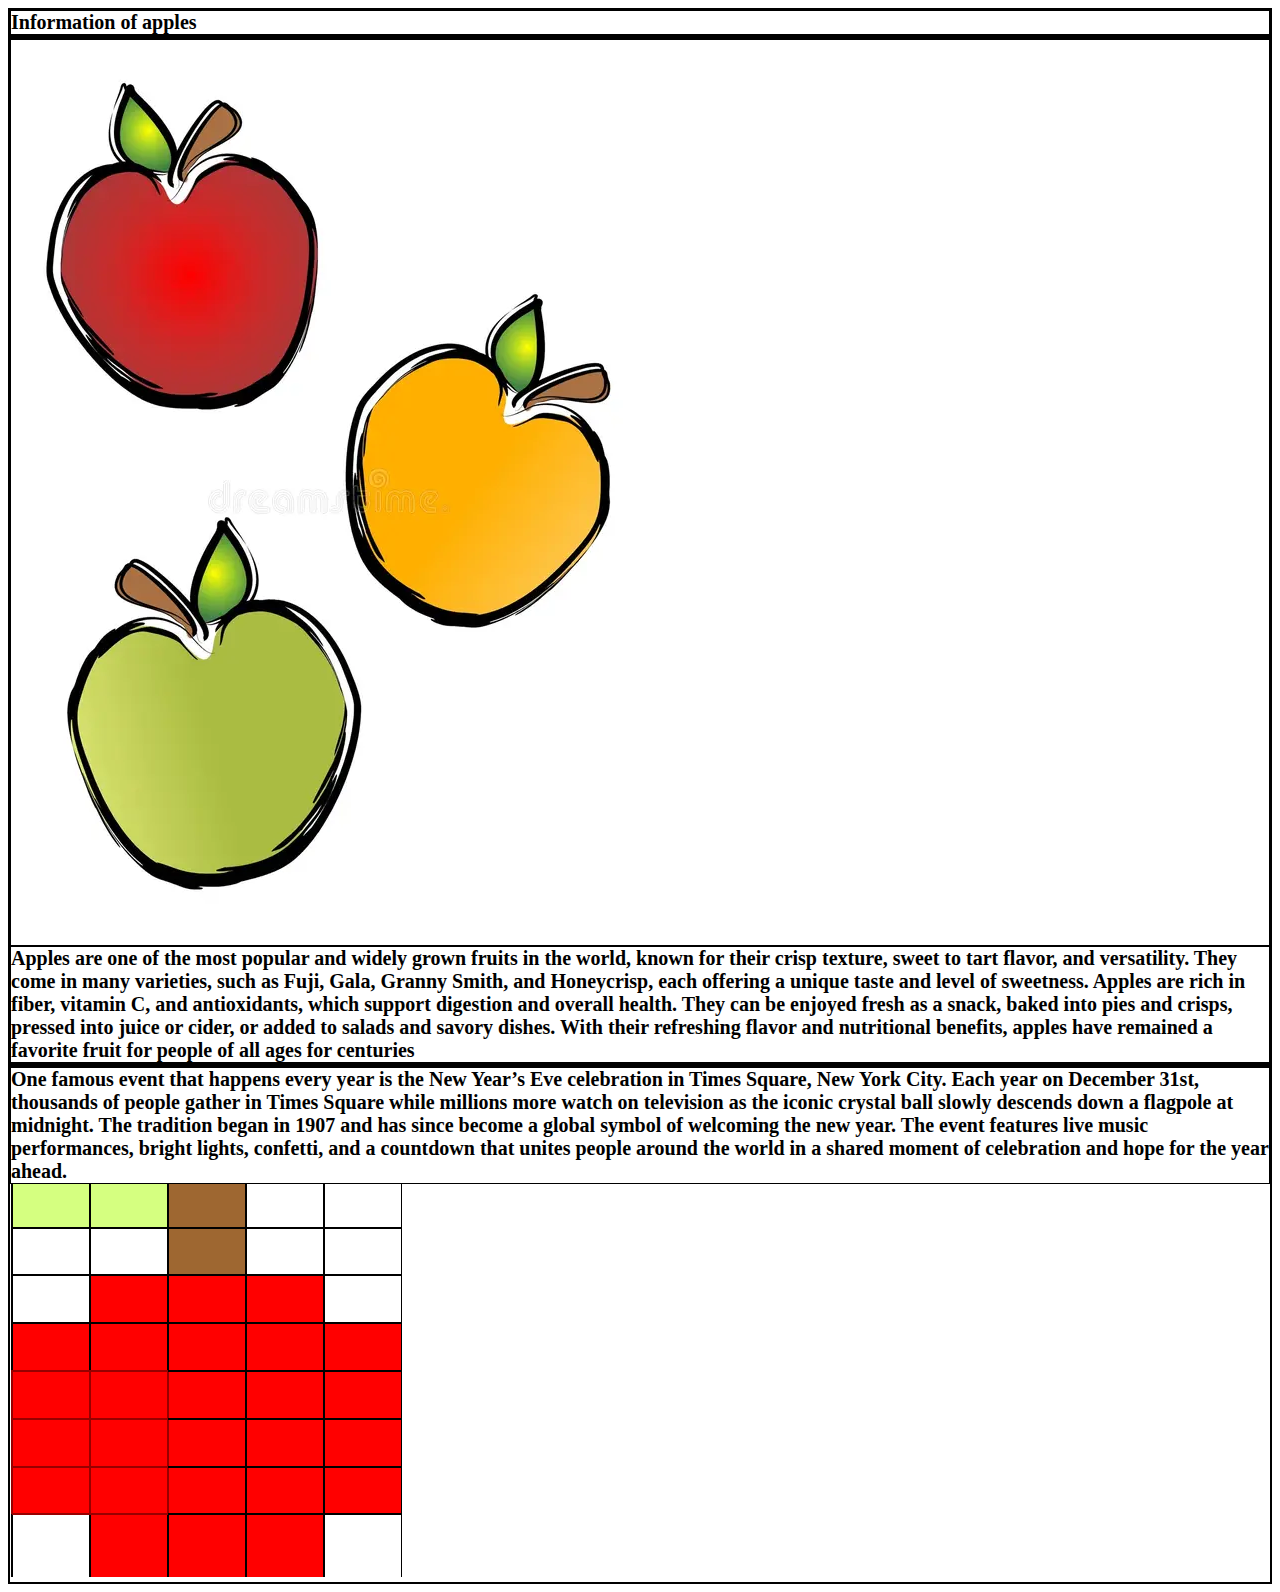
<file: index.html>
<!doctype html>
<html lang="en">
  
  <head>
    <meta charset="utf-8">
    <meta name="viewport" content="width=device-width, initial-scale=1">
    <title>Apples website</title>
    <link href="https://cdn.jsdelivr.net/npm/bootstrap@5.3.8/dist/css/bootstrap.min.css" rel="stylesheet" integrity="sha384-sRIl4kxILFvY47J16cr9ZwB07vP4J8+LH7qKQnuqkuIAvNWLzeN8tE5YBujZqJLB" crossorigin="anonymous">
    <link rel="stylesheet" href="css/index.css">
  </head>
  <body>
   <div class="container">
    <div class="row">
      <div class="col-12">Information of apples</div>
    </div>
    <div class="row">
        <div class="col-lg-6 col-md-6 col-sm-12"><img class="img-fluid" src="img/apple-clip-art-illustrations-2158464.webp" alt="apples"></div>
        <div class="col-lg-6 col-md-6 col-sm-12">Apples are one of the most popular and widely grown fruits in the world, known for their crisp texture, sweet to tart flavor, and versatility. They come in many varieties, such as Fuji, Gala, Granny Smith, and Honeycrisp, each offering a unique taste and level of sweetness. Apples are rich in fiber, vitamin C, and antioxidants, which support digestion and overall health. They can be enjoyed fresh as a snack, baked into pies and crisps, pressed into juice or cider, or added to salads and savory dishes. With their refreshing flavor and nutritional benefits, apples have remained a favorite fruit for people of all ages for centuries</div>
    </div>
    <div class="row">
        <div class="col-lg-7 col-md-12 col-sm-12">One famous event that happens every year is the New Year’s Eve celebration in Times Square, New York City. Each year on December 31st, thousands of people gather in Times Square while millions more watch on television as the iconic crystal ball slowly descends down a flagpole at midnight. The tradition began in 1907 and has since become a global symbol of welcoming the new year. The event features live music performances, bright lights, confetti, and a countdown that unites people around the world in a shared moment of celebration and hope for the year ahead.</div>
        <div class="d-lg-block d-md-none col-sm-12"><img class="img-fluid" src="img/Screenshot 2026-02-17 081854.png" alt="apple pixel"></div>
    </div>
   </div>
    <script src="https://cdn.jsdelivr.net/npm/bootstrap@5.3.8/dist/js/bootstrap.bundle.min.js" integrity="sha384-FKyoEForCGlyvwx9Hj09JcYn3nv7wiPVlz7YYwJrWVcXK/BmnVDxM+D2scQbITxI" crossorigin="anonymous"></script>
  </body>

</html>
</file>
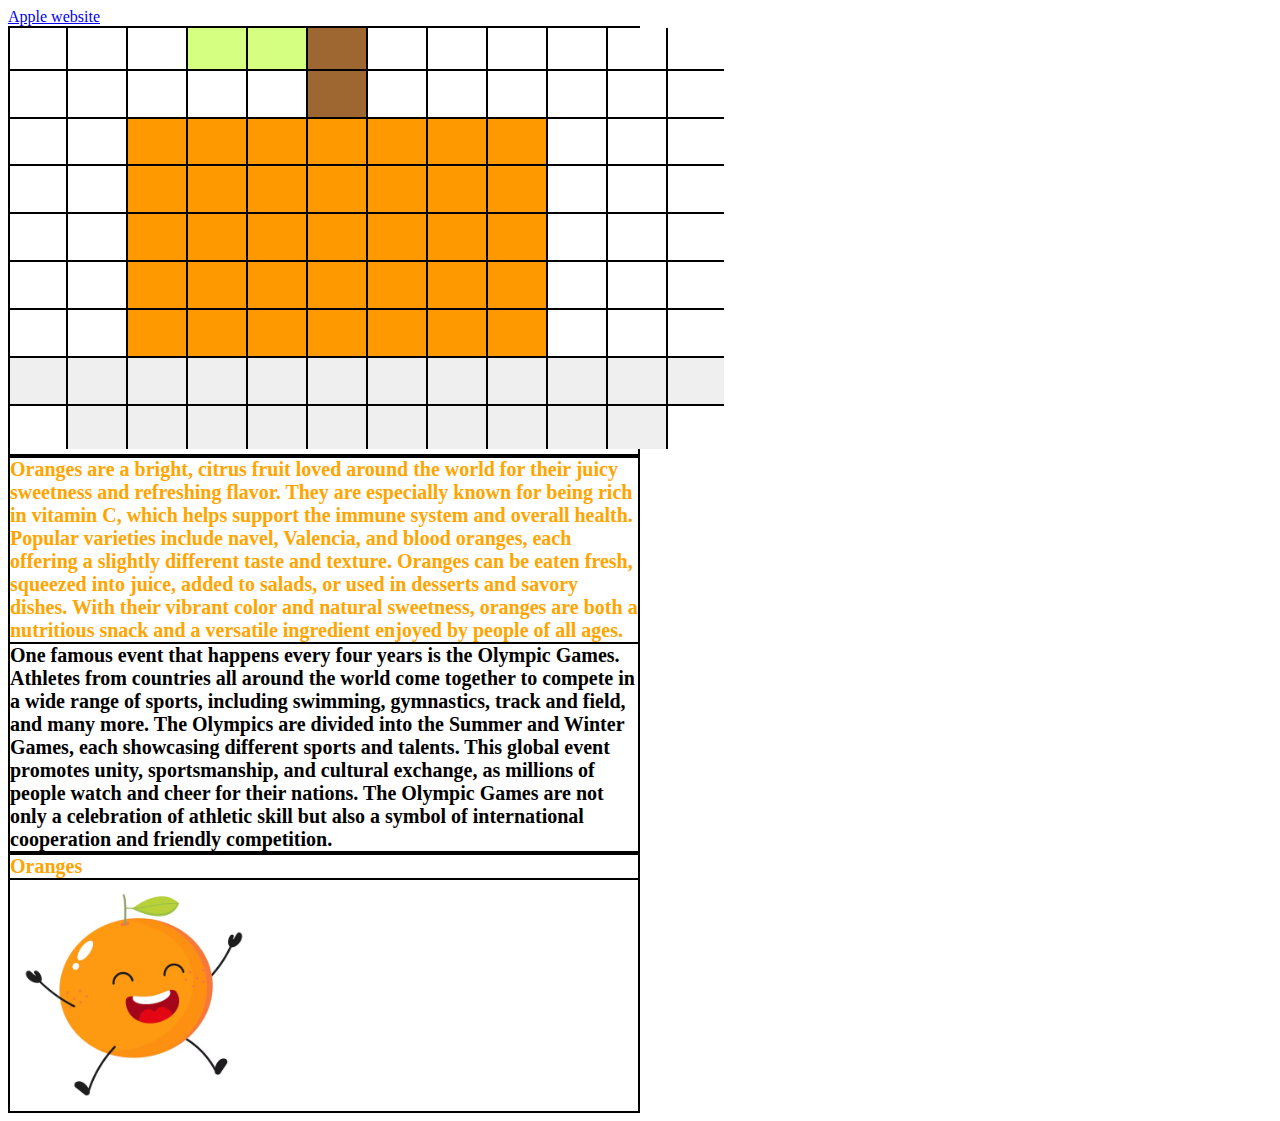
<file: orange.html>
<!doctype html>
<html lang="en">
    <a href="index.html">Apple website</a>
  <head>
    <meta charset="utf-8">
    <meta name="viewport" content="width=device-width, initial-scale=1">
    <title>Orange website</title>
    <link href="https://cdn.jsdelivr.net/npm/bootstrap@5.3.8/dist/css/bootstrap.min.css" rel="stylesheet" integrity="sha384-sRIl4kxILFvY47J16cr9ZwB07vP4J8+LH7qKQnuqkuIAvNWLzeN8tE5YBujZqJLB" crossorigin="anonymous">
    <link rel="stylesheet" href="css/Orange.css">
  </head>
  <body>
   <div class="container">
    <div class="row">
        <div class="col-12 col-md-3"> <img src="img/Screenshot 2026-02-17 082405.png" alt="Oranges"></div>
    </div>
    <div class="row">
        <div class="col-5">Oranges are a bright, citrus fruit loved around the world for their juicy sweetness and refreshing flavor. They are especially known for being rich in vitamin C, which helps support the immune system and overall health. Popular varieties include navel, Valencia, and blood oranges, each offering a slightly different taste and texture. Oranges can be eaten fresh, squeezed into juice, added to salads, or used in desserts and savory dishes. With their vibrant color and natural sweetness, oranges are both a nutritious snack and a versatile ingredient enjoyed by people of all ages.</div>
        <div class="col-7">One famous event that happens every four years is the Olympic Games. Athletes from countries all around the world come together to compete in a wide range of sports, including swimming, gymnastics, track and field, and many more. The Olympics are divided into the Summer and Winter Games, each showcasing different sports and talents. This global event promotes unity, sportsmanship, and cultural exchange, as millions of people watch and cheer for their nations. The Olympic Games are not only a celebration of athletic skill but also a symbol of international cooperation and friendly competition.</div>
    </div>
    <div class="row">
        <div class="col-5">Oranges</div>
        <div class="col-7"><img src="img/Screenshot 2026-02-18 085623.png" alt="Oranges"></div>
    </div>
   </div>
    <script src="https://cdn.jsdelivr.net/npm/bootstrap@5.3.8/dist/js/bootstrap.bundle.min.js" integrity="sha384-FKyoEForCGlyvwx9Hj09JcYn3nv7wiPVlz7YYwJrWVcXK/BmnVDxM+D2scQbITxI" crossorigin="anonymous"></script>
  </body>

</html>
</file>
<file: css/index.css>
:root {
            --dark-blue: #000000;
            --light-green: #000000;
            --yellow: #ffffff;
            --orange: #ffffff;
            --salmon: #ffffff;
        }

        .container {
            color: var(--dark-blue);
            font-size: 20px;
            font-weight: bold;
            background-color: var(--yellow);

        }

        .row {
            border: 2.5px solid var(--dark-blue);
            box-sizing: border-box;
        }

        [class^="col-"] {
            border: 1px solid var(--light-green);
            box-sizing: border-box;
        }
        .apples {
            width: 100%;
        }
</file>
<file: css/Orange.css>
:root {
            --dark-blue: #000000;
            --light-green: #000000;
            --yellow: #ffffff;
            --orange: #ffffff;
            --salmon: #ffffff;
        }

        .container {
            color: var(--dark-blue);
            font-size: 20px;
            font-weight: bold;
            background-color: var(--yellow);
            width: 50%;
        }

        .row {
            border: 1.5px solid var(--dark-blue);

        }

        [class^="col-"] {
            border: 1px solid var(--light-green);

        }
        .col-5 {
            color: orange;
         
        }
</file>
